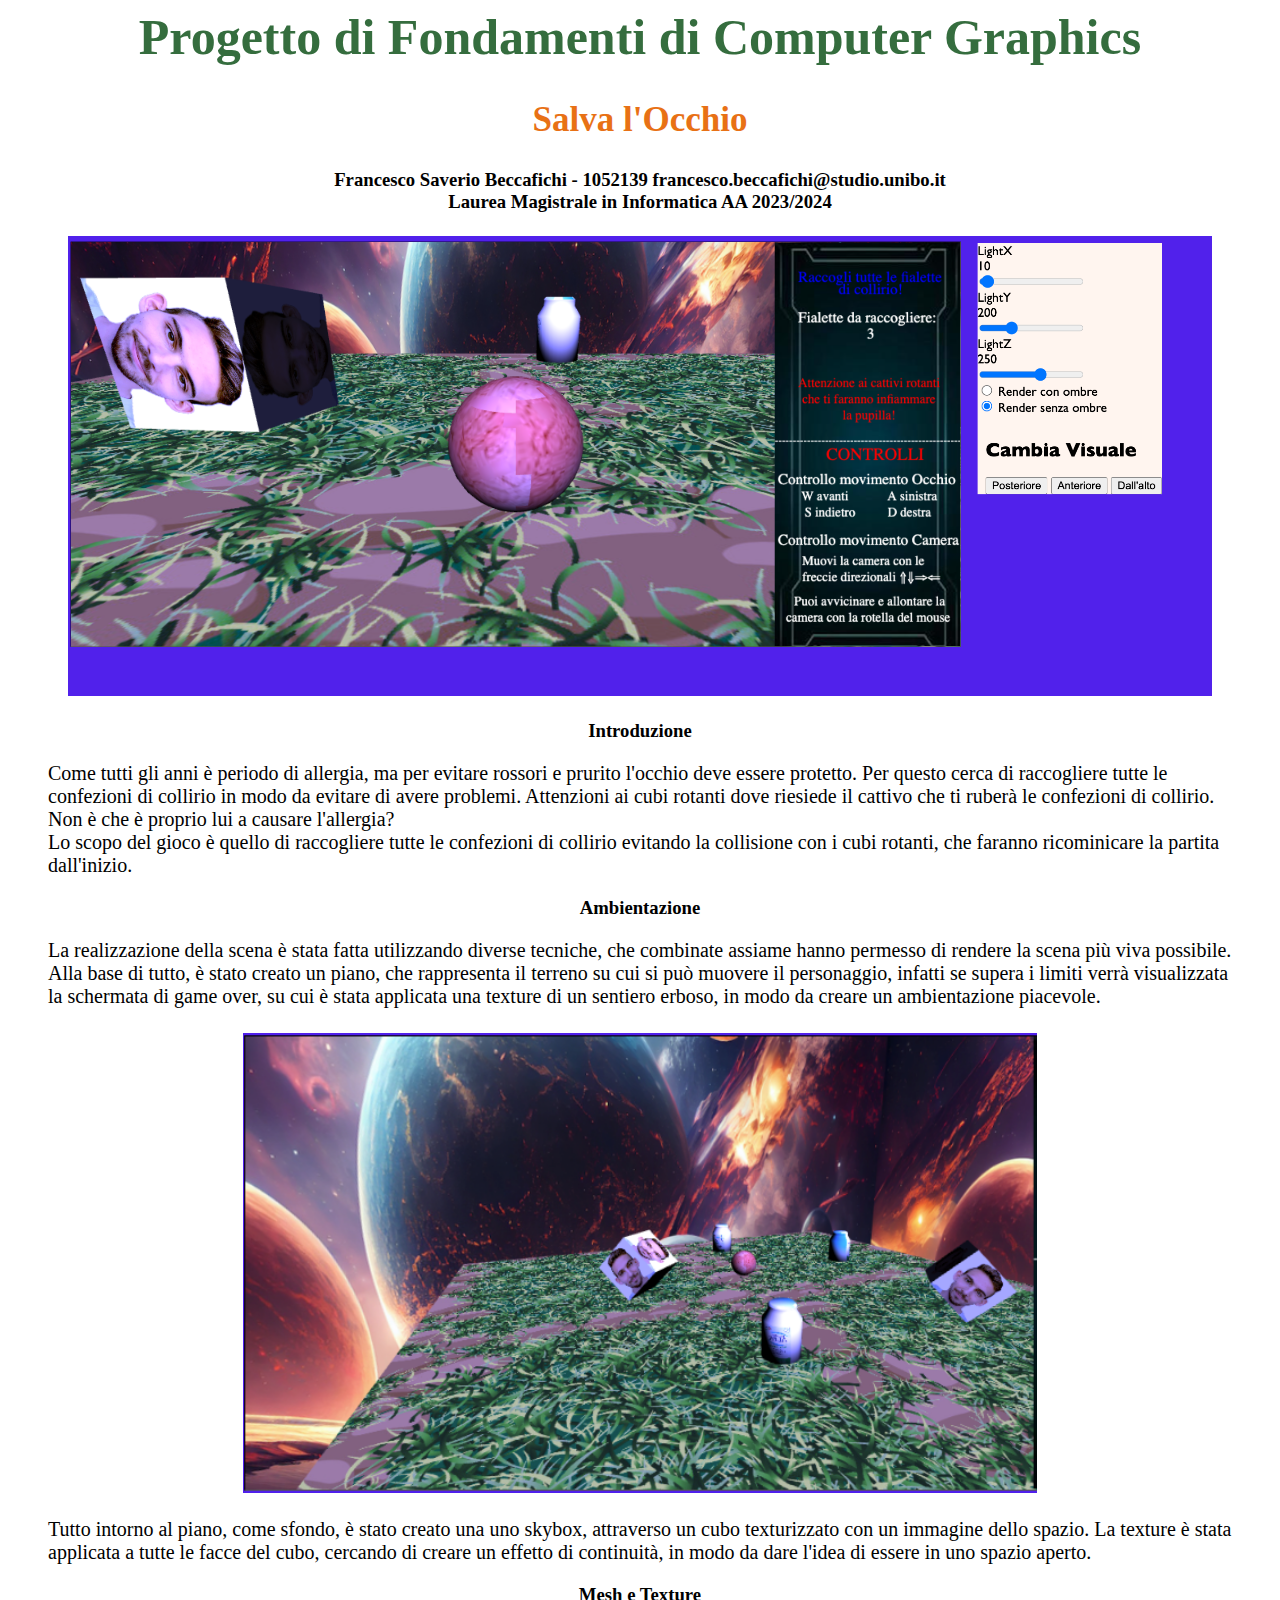
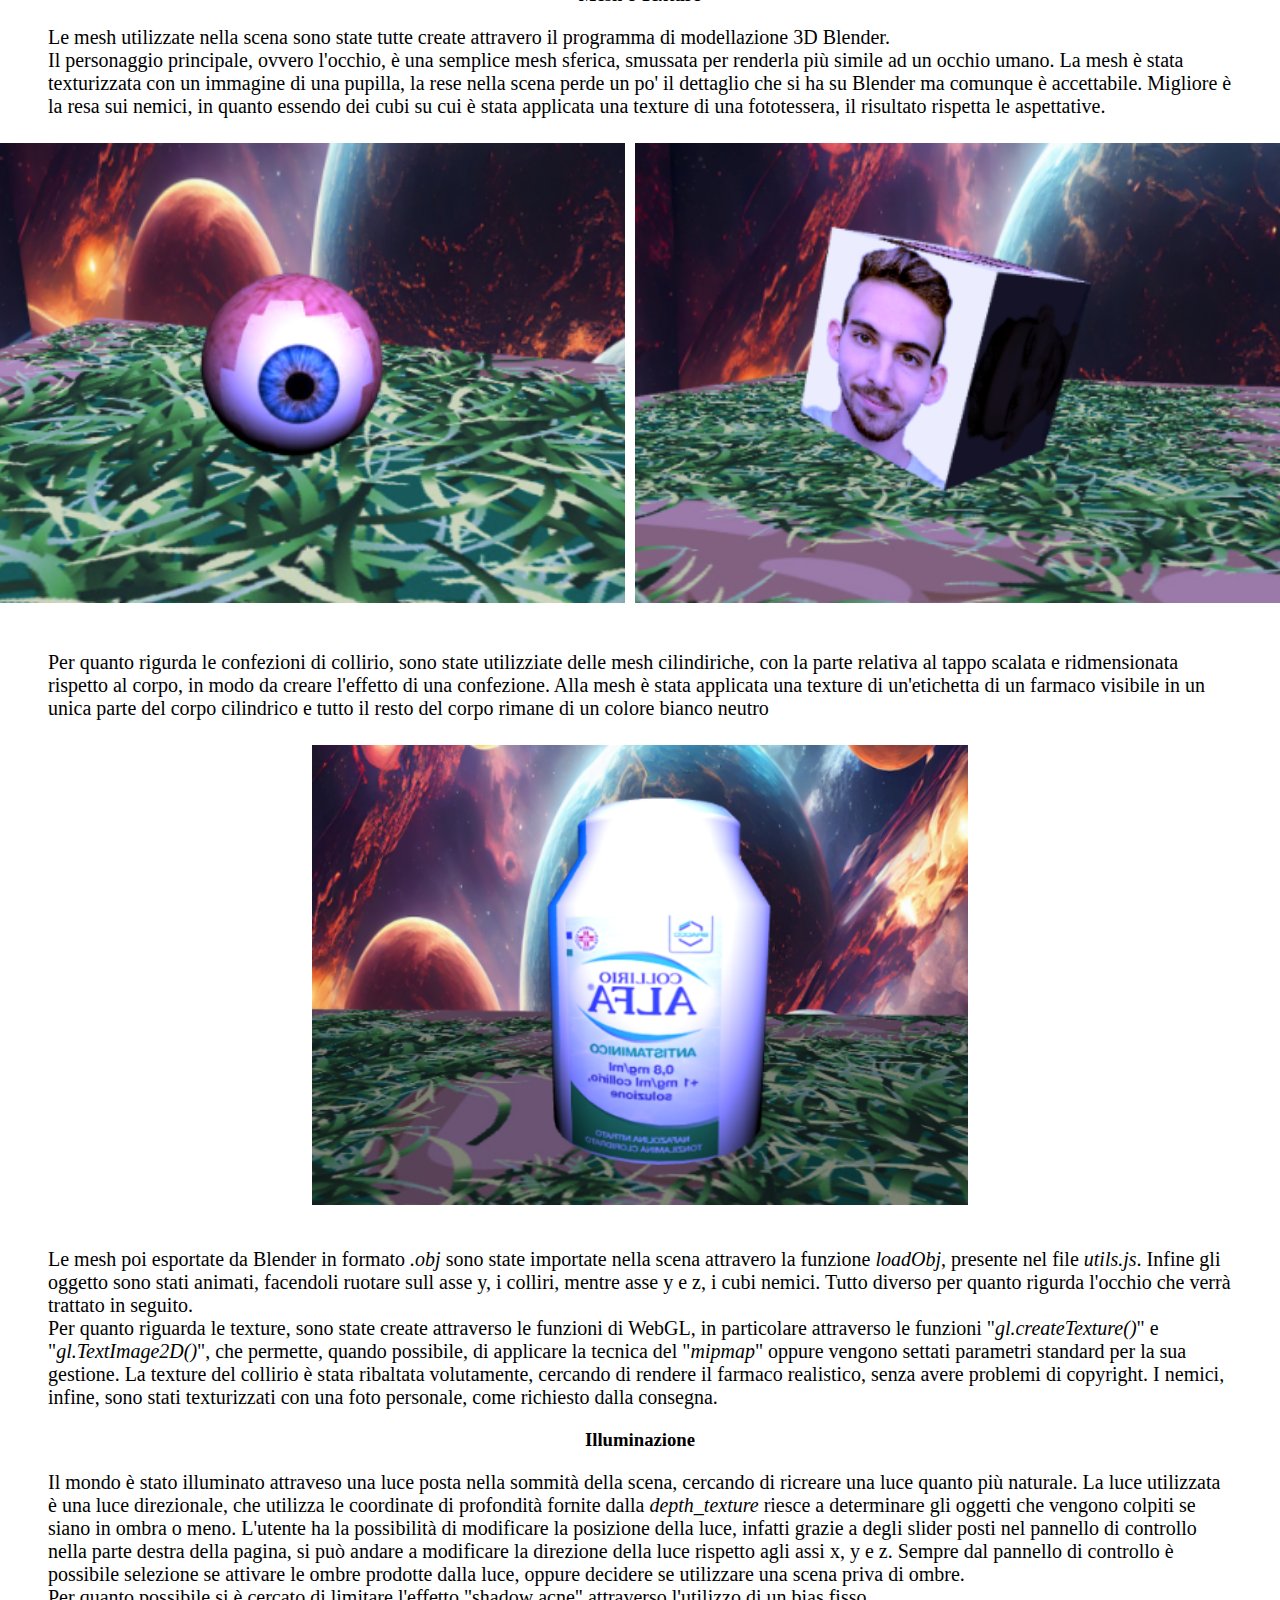
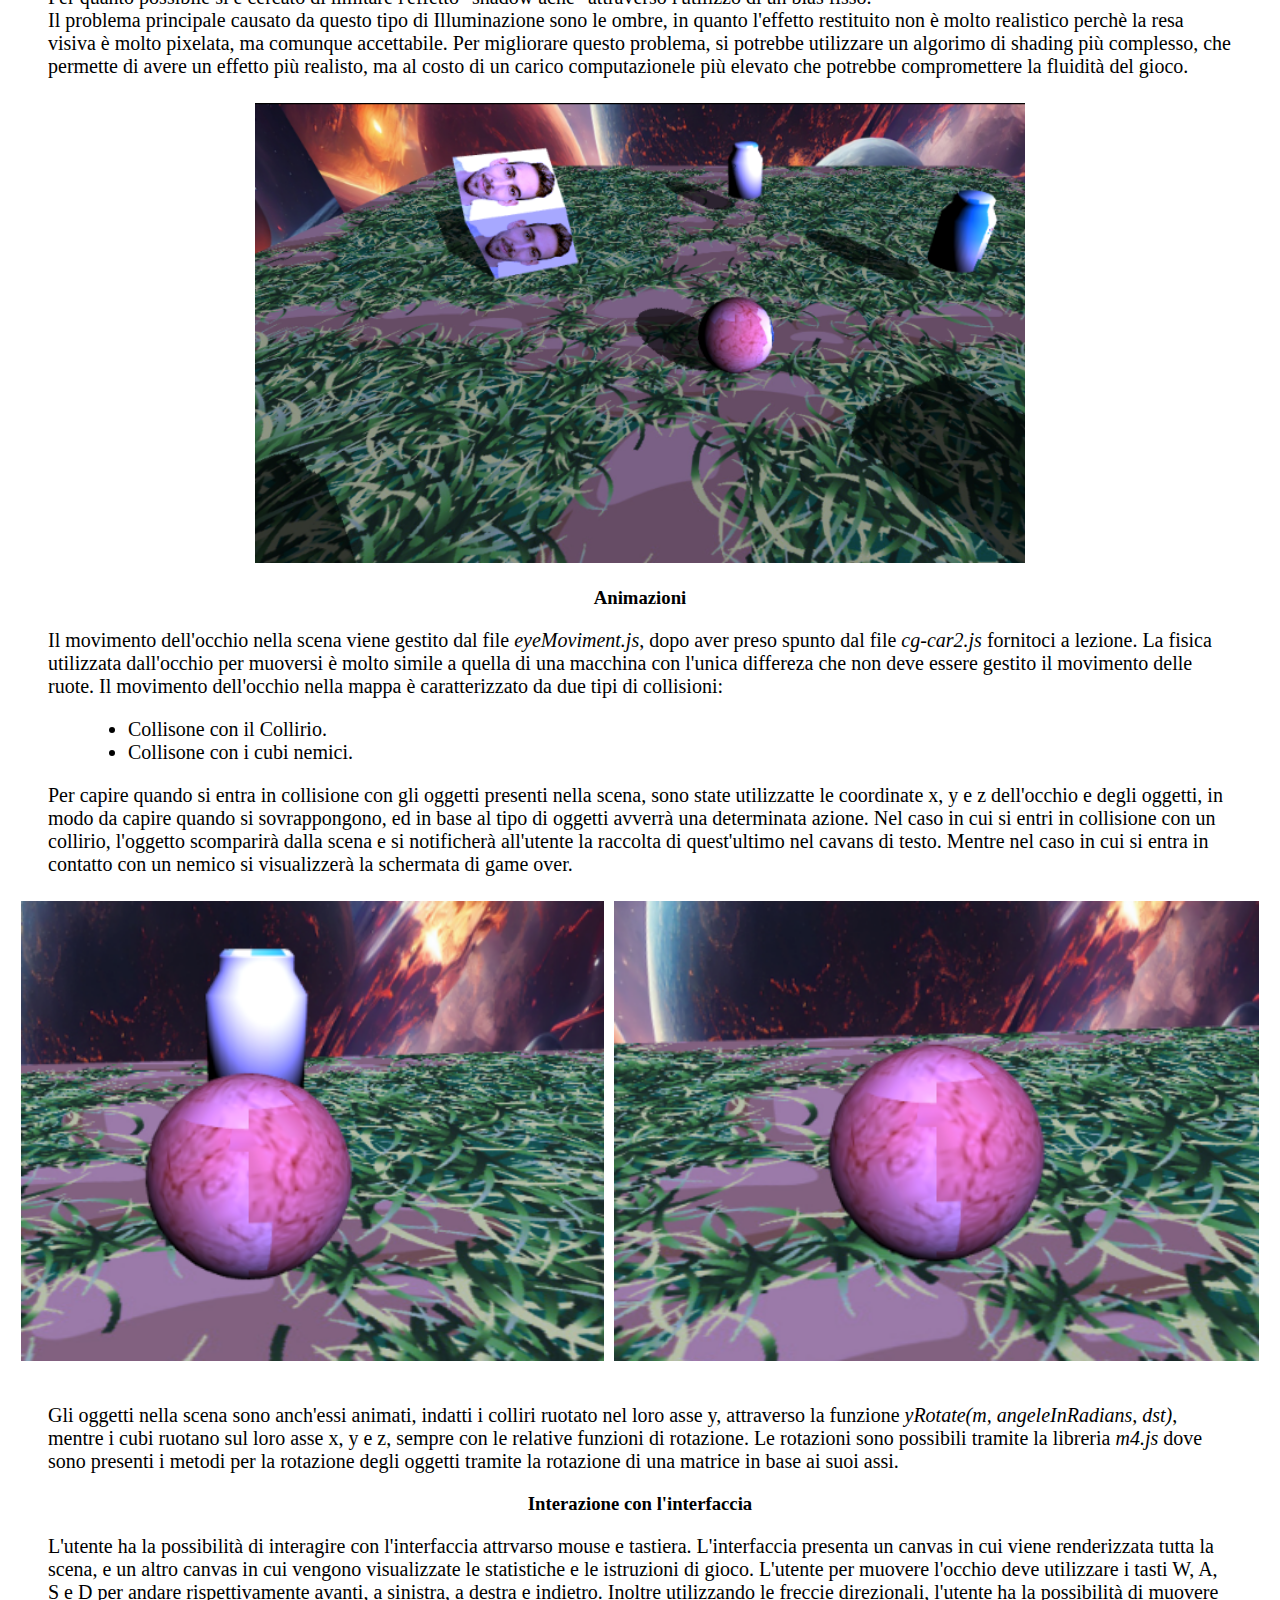
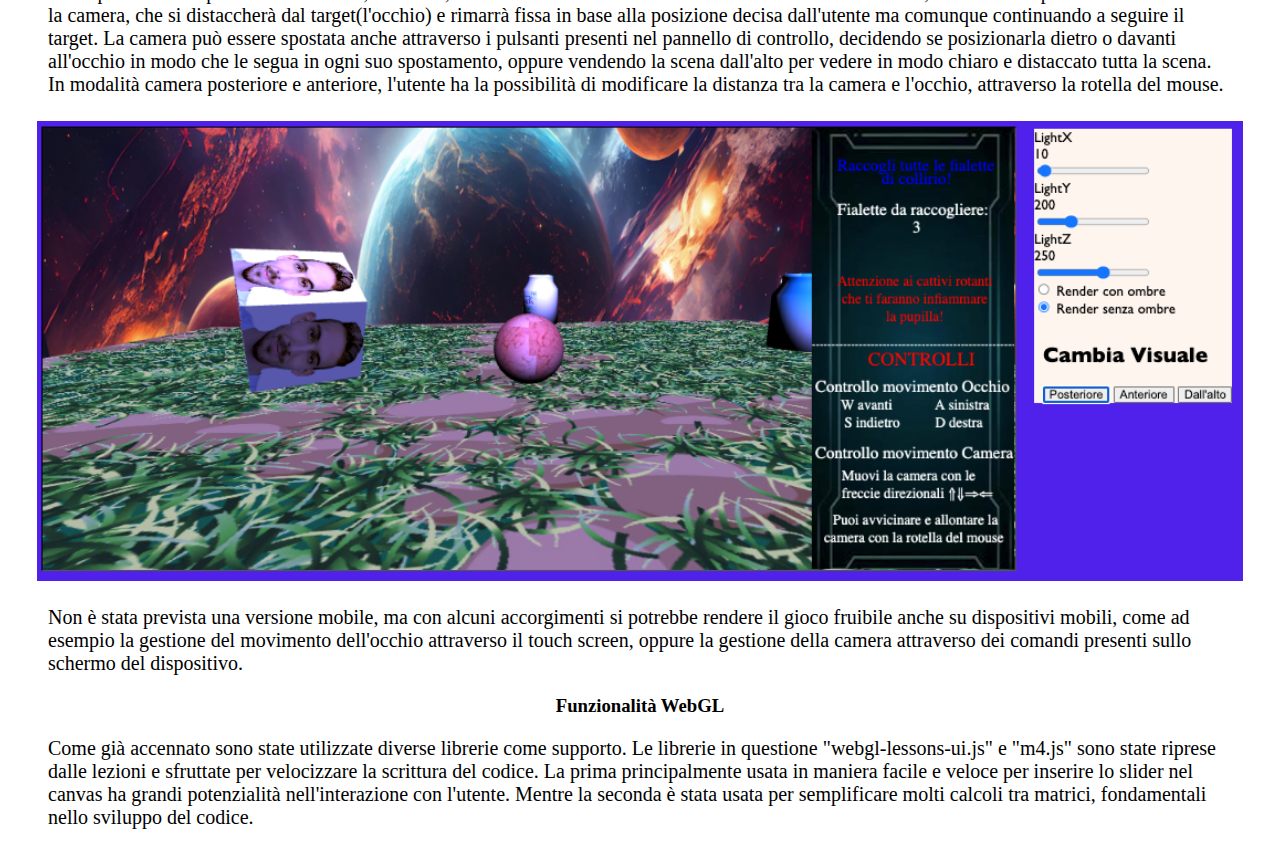
<file: doc/relazione.html>
<html>
    <head>
        <title>Relazione - Salva l'Occhio!</title>
        <link rel="stylesheet" href="css/relazione-style.css">
    </head>
    <body>
        <h1>Progetto di Fondamenti di Computer Graphics</h1>
        <h2>Salva l'Occhio</h2>
        <h3>Francesco Saverio Beccafichi - 1052139 francesco.beccafichi@studio.unibo.it <br>
                Laurea Magistrale in Informatica AA 2023/2024
        </h3>
        <div>
			<img src="imgs/home.png" height="460" >
		</div>
        <h3>Introduzione</h3>
        <p>
            Come tutti gli anni è periodo di allergia, ma per evitare rossori e prurito l'occhio deve essere protetto. Per questo cerca di raccogliere tutte le confezioni di collirio in modo da evitare di avere problemi. Attenzioni ai cubi rotanti dove riesiede il cattivo che ti ruberà le confezioni di collirio. Non è che è proprio lui a causare l'allergia? 
            <br>
            Lo scopo del gioco è quello di raccogliere tutte le confezioni di collirio evitando la collisione con i cubi rotanti, che faranno ricominicare la partita dall'inizio.
        </p>
        <h3>Ambientazione</h3>
        <p>
            La realizzazione della scena è stata fatta utilizzando diverse tecniche, che combinate assiame hanno permesso di rendere la scena più viva possibile. Alla base di tutto, è stato creato un piano, che rappresenta il terreno su cui si può muovere il personaggio, infatti se supera i limiti verrà visualizzata la schermata di game over, su cui è stata applicata una texture di un sentiero erboso, in modo da creare un ambientazione piacevole.
            <div>
                <img src="imgs/ambientazione.png" height="460" >
            </div>
        </p>
        <p>
            Tutto intorno al piano, come sfondo, è stato creato una uno skybox, attraverso un cubo texturizzato con un immagine dello spazio. La texture è stata applicata a tutte le facce del cubo, cercando di creare un effetto di continuità, in modo da dare l'idea di essere in uno spazio aperto.
        </p>
        <h3>Mesh e Texture</h3>
        <p>
            Le mesh utilizzate nella scena sono state tutte create attravero il programma di modellazione 3D Blender.
            <br>
            Il personaggio principale, ovvero l'occhio, è una semplice mesh sferica, smussata per renderla più simile ad un occhio umano. La mesh è stata texturizzata con un immagine di una pupilla, la rese nella scena perde un po' il dettaglio che si ha su Blender ma comunque è accettabile. Migliore è la resa sui nemici, in quanto essendo dei cubi su cui è stata applicata una texture di una fototessera, il risultato rispetta le aspettative.<br>
            <div>
                <img src="imgs/occhio.png" height="460" >
                <img src="imgs/nemico.png" height="460" >
            </div>
        </p>
        <p>
            <br>
            Per quanto rigurda le confezioni di collirio, sono state utilizziate delle mesh cilindiriche, con la parte relativa al tappo scalata e ridmensionata rispetto al corpo, in modo da creare l'effetto di una confezione. Alla mesh è stata applicata una texture di un'etichetta di un farmaco visibile in un unica parte del corpo cilindrico e tutto il resto del corpo rimane di un colore bianco neutro
            <br>
        </p>
            <div>
                <img src="imgs/collirio.png" height="460" >
            </div>
            <br>
        <p>
            Le mesh poi esportate da Blender in formato <i>.obj</i> sono state importate nella scena attravero la funzione <i>loadObj</i>, presente nel file <i>utils.js</i>. Infine gli oggetto sono stati animati, facendoli ruotare sull asse y, i colliri, mentre asse y e z, i cubi nemici. Tutto diverso per quanto rigurda l'occhio che verrà trattato in seguito.
            <br>
            Per quanto riguarda le texture, sono state create attraverso le funzioni di WebGL, in particolare attraverso le funzioni "<i>gl.createTexture()</i>" e "<i>gl.TextImage2D()</i>", che permette, quando possibile, di applicare la tecnica del "<i>mipmap</i>" oppure vengono settati parametri standard per la sua gestione. La texture del collirio è stata ribaltata volutamente, cercando di rendere il farmaco realistico, senza avere problemi di copyright. I nemici, infine, sono stati texturizzati con una foto personale, come richiesto dalla consegna.
            <br>
        </p>
        <h3>Illuminazione</h3>
        <p>
            Il mondo è stato illuminato attraveso una luce posta nella sommità della scena, cercando di ricreare una luce quanto più naturale. La luce utilizzata è una luce direzionale, che utilizza le coordinate di profondità fornite dalla <i>depth_texture</i> riesce a determinare gli oggetti che vengono colpiti se siano in ombra o meno. L'utente ha la possibilità di modificare la posizione della luce, infatti grazie a degli slider posti nel pannello di controllo nella parte destra della pagina, si può andare a modificare la direzione della luce rispetto agli assi x, y e z. Sempre dal pannello di controllo è possibile selezione se attivare le ombre prodotte dalla luce, oppure decidere se utilizzare una scena priva di ombre.<br>
            Per quanto possibile si è cercato di limitare l'effetto "shadow acne" attraverso l'utilizzo di un bias fisso.<br>
            Il problema principale causato da questo tipo di Illuminazione sono le ombre, in quanto l'effetto restituito non è molto realistico perchè la resa visiva è molto pixelata, ma comunque accettabile. Per migliorare questo problema, si potrebbe utilizzare un algorimo di shading più complesso, che permette di avere un effetto più realisto, ma al costo di un carico computazionele più elevato che potrebbe compromettere la fluidità del gioco.<br>
        </p>
        <div>
            <img src="imgs/ombre.png" height="460" >
        </div>
        <h3>Animazioni</h3>
        <p>
            Il movimento dell'occhio nella scena viene gestito dal file <i>eyeMoviment.js</i>, dopo aver preso spunto dal file <i>cg-car2.js</i> fornitoci a lezione. La fisica utilizzata dall'occhio per muoversi è molto simile a quella di una macchina con l'unica differeza che non deve essere gestito il movimento delle ruote. Il movimento dell'occhio nella mappa è caratterizzato da due tipi di collisioni:
                <ul>
                    <li>Collisone con il Collirio.</li>
                    <li>Collisone con i cubi nemici.</li>
                </ul>
        </p>
        <p>
            Per capire quando si entra in collisione con gli oggetti presenti nella scena, sono state utilizzatte le coordinate x, y e z dell'occhio e degli oggetti, in modo da capire quando si sovrappongono, ed in base al tipo di oggetti avverrà una determinata azione. Nel caso in cui si entri in collisione con un collirio, l'oggetto scomparirà dalla scena e si notificherà all'utente la raccolta di quest'ultimo nel cavans di testo. Mentre nel caso in cui si entra in contatto con un nemico si visualizzerà la schermata di game over.<br>
        </p>
        <div>
            <img src="imgs/provettasi.png" height="460" >
            <img src="imgs/provettano.png" height="460" >
        </div><br>
        <p>    
            Gli oggetti nella scena sono anch'essi animati, indatti i colliri ruotato nel loro asse y, attraverso la funzione <i>yRotate(m, angeleInRadians, dst)</i>, mentre i cubi ruotano sul loro asse x, y e z, sempre con le relative funzioni di rotazione. Le rotazioni sono possibili tramite la libreria <i>m4.js</i> dove sono presenti i metodi per la rotazione degli oggetti tramite la rotazione di una matrice in base ai suoi assi.
        </p>
        <h3>Interazione con l'interfaccia</h3>
        <p>
            L'utente ha la possibilità di interagire con l'interfaccia attrvarso mouse e tastiera. L'interfaccia presenta un canvas in cui viene renderizzata tutta la scena, e un altro canvas in cui vengono visualizzate le statistiche e le istruzioni di gioco. L'utente per muovere l'occhio deve utilizzare i tasti W, A, S e D per andare rispettivamente avanti, a sinistra, a destra e indietro. Inoltre utilizzando le freccie direzionali, l'utente ha la possibilità di muovere la camera, che si distaccherà dal target(l'occhio) e rimarrà fissa in base alla posizione decisa dall'utente ma comunque continuando a seguire il target. La camera può essere spostata anche attraverso i pulsanti presenti nel pannello di controllo, decidendo se posizionarla dietro o davanti all'occhio in modo che le segua in ogni suo spostamento, oppure vendendo la scena dall'alto per vedere in modo chiaro e distaccato tutta la scena. In modalità camera posteriore e anteriore, l'utente ha la possibilità di modificare la distanza tra la camera e l'occhio, attraverso la rotella del mouse.
        </p>
        <div>
            <img src="imgs/generale.png" height="460" >
        </div>
        <p>
            Non è stata prevista una versione mobile, ma con alcuni accorgimenti si potrebbe rendere il gioco fruibile anche su dispositivi mobili, come ad esempio la gestione del movimento dell'occhio attraverso il touch screen, oppure la gestione della camera attraverso dei comandi presenti sullo schermo del dispositivo.
        </p>
        <h3>Funzionalità WebGL</h3>
        <p>
            Come già accennato sono state utilizzate diverse librerie come supporto. Le librerie in questione "webgl-lessons-ui.js" e "m4.js" sono state riprese dalle lezioni e sfruttate per velocizzare la scrittura del codice. La prima principalmente usata in maniera facile e veloce per inserire lo slider nel canvas ha grandi potenzialità nell'interazione con l'utente. Mentre la seconda è stata usata per semplificare molti calcoli tra matrici, fondamentali nello sviluppo del codice.
        </p>
    </body>
</html>
</file>
<file: doc/css/relazione-style.css>
/* CSS per la relazione del progetto */
h1 {
  color: rgb(53, 109, 62);
  font-size: 50px;
}
h2{
    color: rgb(232, 113, 21);
    font-size: 35px;
}
h1, h2, h3 {
  position: relative;
  text-align: center;
}
p, ul, li {
  margin-left: 40px;
  margin-right: 40px;
  font-size: 20px;
}
body {
  background-color: white;
}
div {
  width:100%;
  display: flex;
  justify-content: center;
}
img {
  margin: 5px;
}
</file>
